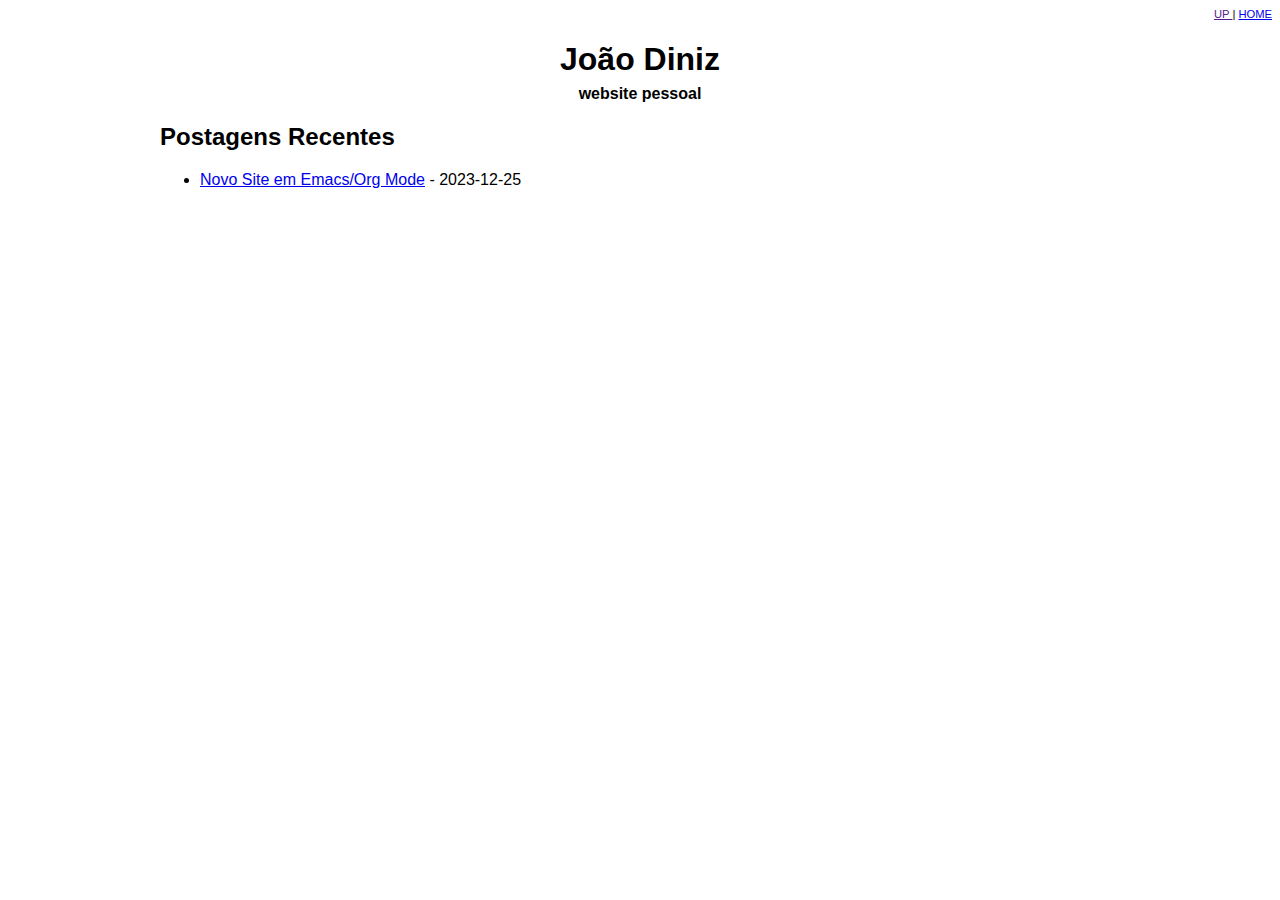
<file: index.html>
<!DOCTYPE html>
<html lang="pt-BR">
<head>
<!-- 2023-12-29 sex 22:45 -->
<meta charset="utf-8" />
<meta name="viewport" content="width=device-width, initial-scale=1" />
<title>João Diniz</title>
<meta name="author" content="João Diniz" />
<meta name="description" content="Programação e aventuras viagens." />
<meta name="keywords" content="programação, viagens, org-mode" />
<meta name="generator" content="Org Mode" />
<style>
  #content { max-width: 60em; margin: auto; }
  .title  { text-align: center;
             margin-bottom: .2em; }
  .subtitle { text-align: center;
              font-size: medium;
              font-weight: bold;
              margin-top:0; }
  .todo   { font-family: monospace; color: red; }
  .done   { font-family: monospace; color: green; }
  .priority { font-family: monospace; color: orange; }
  .tag    { background-color: #eee; font-family: monospace;
            padding: 2px; font-size: 80%; font-weight: normal; }
  .timestamp { color: #bebebe; }
  .timestamp-kwd { color: #5f9ea0; }
  .org-right  { margin-left: auto; margin-right: 0px;  text-align: right; }
  .org-left   { margin-left: 0px;  margin-right: auto; text-align: left; }
  .org-center { margin-left: auto; margin-right: auto; text-align: center; }
  .underline { text-decoration: underline; }
  #postamble p, #preamble p { font-size: 90%; margin: .2em; }
  p.verse { margin-left: 3%; }
  pre {
    border: 1px solid #e6e6e6;
    border-radius: 3px;
    background-color: #f2f2f2;
    padding: 8pt;
    font-family: monospace;
    overflow: auto;
    margin: 1.2em;
  }
  pre.src {
    position: relative;
    overflow: auto;
  }
  pre.src:before {
    display: none;
    position: absolute;
    top: -8px;
    right: 12px;
    padding: 3px;
    color: #555;
    background-color: #f2f2f299;
  }
  pre.src:hover:before { display: inline; margin-top: 14px;}
  /* Languages per Org manual */
  pre.src-asymptote:before { content: 'Asymptote'; }
  pre.src-awk:before { content: 'Awk'; }
  pre.src-authinfo::before { content: 'Authinfo'; }
  pre.src-C:before { content: 'C'; }
  /* pre.src-C++ doesn't work in CSS */
  pre.src-clojure:before { content: 'Clojure'; }
  pre.src-css:before { content: 'CSS'; }
  pre.src-D:before { content: 'D'; }
  pre.src-ditaa:before { content: 'ditaa'; }
  pre.src-dot:before { content: 'Graphviz'; }
  pre.src-calc:before { content: 'Emacs Calc'; }
  pre.src-emacs-lisp:before { content: 'Emacs Lisp'; }
  pre.src-fortran:before { content: 'Fortran'; }
  pre.src-gnuplot:before { content: 'gnuplot'; }
  pre.src-haskell:before { content: 'Haskell'; }
  pre.src-hledger:before { content: 'hledger'; }
  pre.src-java:before { content: 'Java'; }
  pre.src-js:before { content: 'Javascript'; }
  pre.src-latex:before { content: 'LaTeX'; }
  pre.src-ledger:before { content: 'Ledger'; }
  pre.src-lisp:before { content: 'Lisp'; }
  pre.src-lilypond:before { content: 'Lilypond'; }
  pre.src-lua:before { content: 'Lua'; }
  pre.src-matlab:before { content: 'MATLAB'; }
  pre.src-mscgen:before { content: 'Mscgen'; }
  pre.src-ocaml:before { content: 'Objective Caml'; }
  pre.src-octave:before { content: 'Octave'; }
  pre.src-org:before { content: 'Org mode'; }
  pre.src-oz:before { content: 'OZ'; }
  pre.src-plantuml:before { content: 'Plantuml'; }
  pre.src-processing:before { content: 'Processing.js'; }
  pre.src-python:before { content: 'Python'; }
  pre.src-R:before { content: 'R'; }
  pre.src-ruby:before { content: 'Ruby'; }
  pre.src-sass:before { content: 'Sass'; }
  pre.src-scheme:before { content: 'Scheme'; }
  pre.src-screen:before { content: 'Gnu Screen'; }
  pre.src-sed:before { content: 'Sed'; }
  pre.src-sh:before { content: 'shell'; }
  pre.src-sql:before { content: 'SQL'; }
  pre.src-sqlite:before { content: 'SQLite'; }
  /* additional languages in org.el's org-babel-load-languages alist */
  pre.src-forth:before { content: 'Forth'; }
  pre.src-io:before { content: 'IO'; }
  pre.src-J:before { content: 'J'; }
  pre.src-makefile:before { content: 'Makefile'; }
  pre.src-maxima:before { content: 'Maxima'; }
  pre.src-perl:before { content: 'Perl'; }
  pre.src-picolisp:before { content: 'Pico Lisp'; }
  pre.src-scala:before { content: 'Scala'; }
  pre.src-shell:before { content: 'Shell Script'; }
  pre.src-ebnf2ps:before { content: 'ebfn2ps'; }
  /* additional language identifiers per "defun org-babel-execute"
       in ob-*.el */
  pre.src-cpp:before  { content: 'C++'; }
  pre.src-abc:before  { content: 'ABC'; }
  pre.src-coq:before  { content: 'Coq'; }
  pre.src-groovy:before  { content: 'Groovy'; }
  /* additional language identifiers from org-babel-shell-names in
     ob-shell.el: ob-shell is the only babel language using a lambda to put
     the execution function name together. */
  pre.src-bash:before  { content: 'bash'; }
  pre.src-csh:before  { content: 'csh'; }
  pre.src-ash:before  { content: 'ash'; }
  pre.src-dash:before  { content: 'dash'; }
  pre.src-ksh:before  { content: 'ksh'; }
  pre.src-mksh:before  { content: 'mksh'; }
  pre.src-posh:before  { content: 'posh'; }
  /* Additional Emacs modes also supported by the LaTeX listings package */
  pre.src-ada:before { content: 'Ada'; }
  pre.src-asm:before { content: 'Assembler'; }
  pre.src-caml:before { content: 'Caml'; }
  pre.src-delphi:before { content: 'Delphi'; }
  pre.src-html:before { content: 'HTML'; }
  pre.src-idl:before { content: 'IDL'; }
  pre.src-mercury:before { content: 'Mercury'; }
  pre.src-metapost:before { content: 'MetaPost'; }
  pre.src-modula-2:before { content: 'Modula-2'; }
  pre.src-pascal:before { content: 'Pascal'; }
  pre.src-ps:before { content: 'PostScript'; }
  pre.src-prolog:before { content: 'Prolog'; }
  pre.src-simula:before { content: 'Simula'; }
  pre.src-tcl:before { content: 'tcl'; }
  pre.src-tex:before { content: 'TeX'; }
  pre.src-plain-tex:before { content: 'Plain TeX'; }
  pre.src-verilog:before { content: 'Verilog'; }
  pre.src-vhdl:before { content: 'VHDL'; }
  pre.src-xml:before { content: 'XML'; }
  pre.src-nxml:before { content: 'XML'; }
  /* add a generic configuration mode; LaTeX export needs an additional
     (add-to-list 'org-latex-listings-langs '(conf " ")) in .emacs */
  pre.src-conf:before { content: 'Configuration File'; }

  table { border-collapse:collapse; }
  caption.t-above { caption-side: top; }
  caption.t-bottom { caption-side: bottom; }
  td, th { vertical-align:top;  }
  th.org-right  { text-align: center;  }
  th.org-left   { text-align: center;   }
  th.org-center { text-align: center; }
  td.org-right  { text-align: right;  }
  td.org-left   { text-align: left;   }
  td.org-center { text-align: center; }
  dt { font-weight: bold; }
  .footpara { display: inline; }
  .footdef  { margin-bottom: 1em; }
  .figure { padding: 1em; }
  .figure p { text-align: center; }
  .equation-container {
    display: table;
    text-align: center;
    width: 100%;
  }
  .equation {
    vertical-align: middle;
  }
  .equation-label {
    display: table-cell;
    text-align: right;
    vertical-align: middle;
  }
  .inlinetask {
    padding: 10px;
    border: 2px solid gray;
    margin: 10px;
    background: #ffffcc;
  }
  #org-div-home-and-up
   { text-align: right; font-size: 70%; white-space: nowrap; }
  textarea { overflow-x: auto; }
  .linenr { font-size: smaller }
  .code-highlighted { background-color: #ffff00; }
  .org-info-js_info-navigation { border-style: none; }
  #org-info-js_console-label
    { font-size: 10px; font-weight: bold; white-space: nowrap; }
  .org-info-js_search-highlight
    { background-color: #ffff00; color: #000000; font-weight: bold; }
  .org-svg { }
</style>
<link rel="stylesheet" href="css/styles.css">
</head>
<body>
<div id="org-div-home-and-up">
 <a accesskey="h" href=""> UP </a>
 |
 <a accesskey="H" href="/"> HOME </a>
</div><div id="content" class="content">
<header>
<h1 class="title">João Diniz</h1>
<p class="subtitle" role="doc-subtitle">website pessoal</p>
</header>
<div id="outline-container-org9004d6d" class="outline-2">
<h2 id="org9004d6d">Postagens Recentes</h2>
<div class="outline-text-2" id="text-org9004d6d">
<ul class="org-ul">
<li><a href="posts/site-org-mode.html">Novo Site em Emacs/Org Mode</a> - 2023-12-25</li>
</ul>
</div>
</div>
</div>
</body>
</html>
</file>
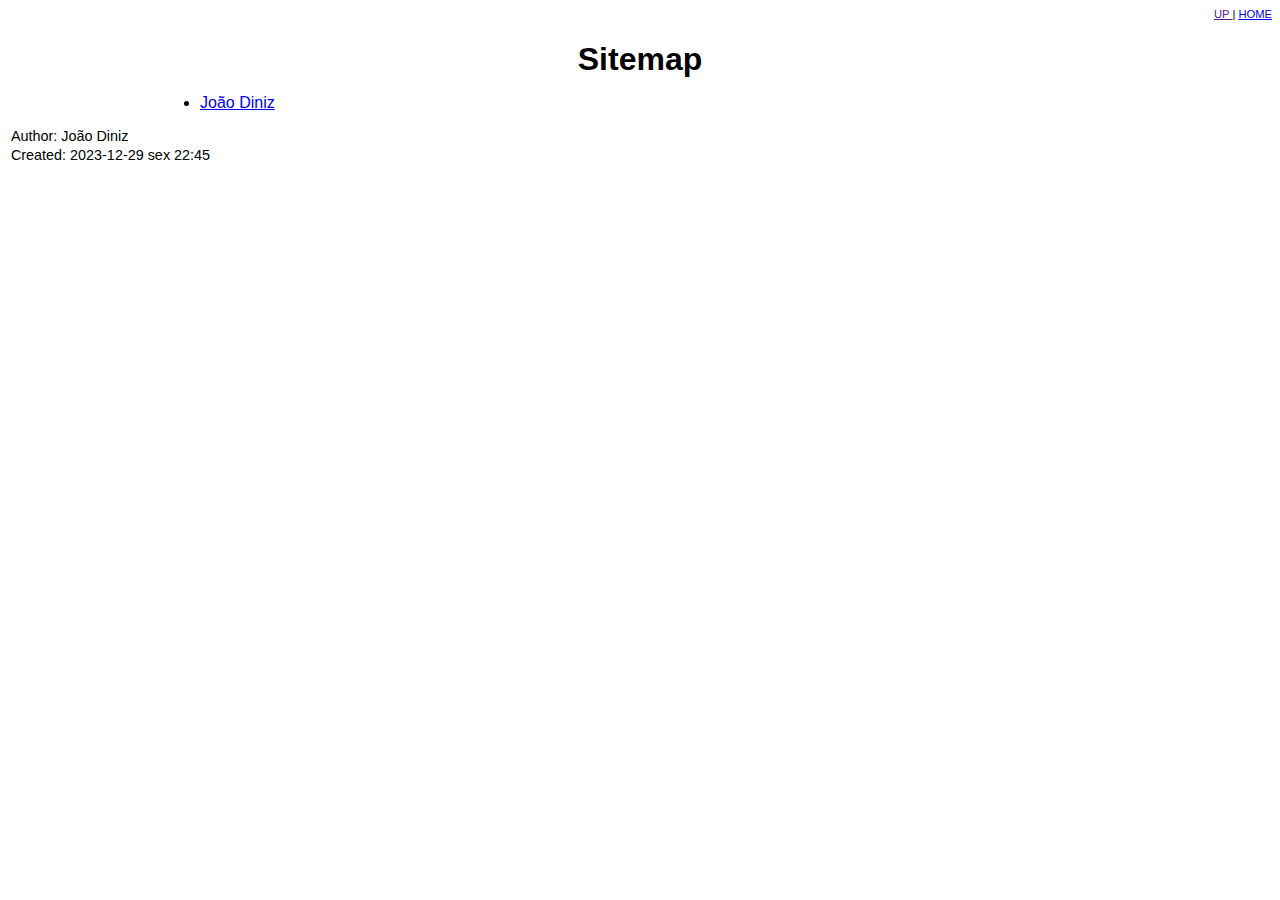
<file: sitemap.html>
<!DOCTYPE html>
<html lang="pt-BR">
<head>
<!-- 2023-12-29 sex 22:45 -->
<meta charset="utf-8" />
<meta name="viewport" content="width=device-width, initial-scale=1" />
<title>Sitemap</title>
<meta name="author" content="João Diniz" />
<meta name="generator" content="Org Mode" />
<style>
  #content { max-width: 60em; margin: auto; }
  .title  { text-align: center;
             margin-bottom: .2em; }
  .subtitle { text-align: center;
              font-size: medium;
              font-weight: bold;
              margin-top:0; }
  .todo   { font-family: monospace; color: red; }
  .done   { font-family: monospace; color: green; }
  .priority { font-family: monospace; color: orange; }
  .tag    { background-color: #eee; font-family: monospace;
            padding: 2px; font-size: 80%; font-weight: normal; }
  .timestamp { color: #bebebe; }
  .timestamp-kwd { color: #5f9ea0; }
  .org-right  { margin-left: auto; margin-right: 0px;  text-align: right; }
  .org-left   { margin-left: 0px;  margin-right: auto; text-align: left; }
  .org-center { margin-left: auto; margin-right: auto; text-align: center; }
  .underline { text-decoration: underline; }
  #postamble p, #preamble p { font-size: 90%; margin: .2em; }
  p.verse { margin-left: 3%; }
  pre {
    border: 1px solid #e6e6e6;
    border-radius: 3px;
    background-color: #f2f2f2;
    padding: 8pt;
    font-family: monospace;
    overflow: auto;
    margin: 1.2em;
  }
  pre.src {
    position: relative;
    overflow: auto;
  }
  pre.src:before {
    display: none;
    position: absolute;
    top: -8px;
    right: 12px;
    padding: 3px;
    color: #555;
    background-color: #f2f2f299;
  }
  pre.src:hover:before { display: inline; margin-top: 14px;}
  /* Languages per Org manual */
  pre.src-asymptote:before { content: 'Asymptote'; }
  pre.src-awk:before { content: 'Awk'; }
  pre.src-authinfo::before { content: 'Authinfo'; }
  pre.src-C:before { content: 'C'; }
  /* pre.src-C++ doesn't work in CSS */
  pre.src-clojure:before { content: 'Clojure'; }
  pre.src-css:before { content: 'CSS'; }
  pre.src-D:before { content: 'D'; }
  pre.src-ditaa:before { content: 'ditaa'; }
  pre.src-dot:before { content: 'Graphviz'; }
  pre.src-calc:before { content: 'Emacs Calc'; }
  pre.src-emacs-lisp:before { content: 'Emacs Lisp'; }
  pre.src-fortran:before { content: 'Fortran'; }
  pre.src-gnuplot:before { content: 'gnuplot'; }
  pre.src-haskell:before { content: 'Haskell'; }
  pre.src-hledger:before { content: 'hledger'; }
  pre.src-java:before { content: 'Java'; }
  pre.src-js:before { content: 'Javascript'; }
  pre.src-latex:before { content: 'LaTeX'; }
  pre.src-ledger:before { content: 'Ledger'; }
  pre.src-lisp:before { content: 'Lisp'; }
  pre.src-lilypond:before { content: 'Lilypond'; }
  pre.src-lua:before { content: 'Lua'; }
  pre.src-matlab:before { content: 'MATLAB'; }
  pre.src-mscgen:before { content: 'Mscgen'; }
  pre.src-ocaml:before { content: 'Objective Caml'; }
  pre.src-octave:before { content: 'Octave'; }
  pre.src-org:before { content: 'Org mode'; }
  pre.src-oz:before { content: 'OZ'; }
  pre.src-plantuml:before { content: 'Plantuml'; }
  pre.src-processing:before { content: 'Processing.js'; }
  pre.src-python:before { content: 'Python'; }
  pre.src-R:before { content: 'R'; }
  pre.src-ruby:before { content: 'Ruby'; }
  pre.src-sass:before { content: 'Sass'; }
  pre.src-scheme:before { content: 'Scheme'; }
  pre.src-screen:before { content: 'Gnu Screen'; }
  pre.src-sed:before { content: 'Sed'; }
  pre.src-sh:before { content: 'shell'; }
  pre.src-sql:before { content: 'SQL'; }
  pre.src-sqlite:before { content: 'SQLite'; }
  /* additional languages in org.el's org-babel-load-languages alist */
  pre.src-forth:before { content: 'Forth'; }
  pre.src-io:before { content: 'IO'; }
  pre.src-J:before { content: 'J'; }
  pre.src-makefile:before { content: 'Makefile'; }
  pre.src-maxima:before { content: 'Maxima'; }
  pre.src-perl:before { content: 'Perl'; }
  pre.src-picolisp:before { content: 'Pico Lisp'; }
  pre.src-scala:before { content: 'Scala'; }
  pre.src-shell:before { content: 'Shell Script'; }
  pre.src-ebnf2ps:before { content: 'ebfn2ps'; }
  /* additional language identifiers per "defun org-babel-execute"
       in ob-*.el */
  pre.src-cpp:before  { content: 'C++'; }
  pre.src-abc:before  { content: 'ABC'; }
  pre.src-coq:before  { content: 'Coq'; }
  pre.src-groovy:before  { content: 'Groovy'; }
  /* additional language identifiers from org-babel-shell-names in
     ob-shell.el: ob-shell is the only babel language using a lambda to put
     the execution function name together. */
  pre.src-bash:before  { content: 'bash'; }
  pre.src-csh:before  { content: 'csh'; }
  pre.src-ash:before  { content: 'ash'; }
  pre.src-dash:before  { content: 'dash'; }
  pre.src-ksh:before  { content: 'ksh'; }
  pre.src-mksh:before  { content: 'mksh'; }
  pre.src-posh:before  { content: 'posh'; }
  /* Additional Emacs modes also supported by the LaTeX listings package */
  pre.src-ada:before { content: 'Ada'; }
  pre.src-asm:before { content: 'Assembler'; }
  pre.src-caml:before { content: 'Caml'; }
  pre.src-delphi:before { content: 'Delphi'; }
  pre.src-html:before { content: 'HTML'; }
  pre.src-idl:before { content: 'IDL'; }
  pre.src-mercury:before { content: 'Mercury'; }
  pre.src-metapost:before { content: 'MetaPost'; }
  pre.src-modula-2:before { content: 'Modula-2'; }
  pre.src-pascal:before { content: 'Pascal'; }
  pre.src-ps:before { content: 'PostScript'; }
  pre.src-prolog:before { content: 'Prolog'; }
  pre.src-simula:before { content: 'Simula'; }
  pre.src-tcl:before { content: 'tcl'; }
  pre.src-tex:before { content: 'TeX'; }
  pre.src-plain-tex:before { content: 'Plain TeX'; }
  pre.src-verilog:before { content: 'Verilog'; }
  pre.src-vhdl:before { content: 'VHDL'; }
  pre.src-xml:before { content: 'XML'; }
  pre.src-nxml:before { content: 'XML'; }
  /* add a generic configuration mode; LaTeX export needs an additional
     (add-to-list 'org-latex-listings-langs '(conf " ")) in .emacs */
  pre.src-conf:before { content: 'Configuration File'; }

  table { border-collapse:collapse; }
  caption.t-above { caption-side: top; }
  caption.t-bottom { caption-side: bottom; }
  td, th { vertical-align:top;  }
  th.org-right  { text-align: center;  }
  th.org-left   { text-align: center;   }
  th.org-center { text-align: center; }
  td.org-right  { text-align: right;  }
  td.org-left   { text-align: left;   }
  td.org-center { text-align: center; }
  dt { font-weight: bold; }
  .footpara { display: inline; }
  .footdef  { margin-bottom: 1em; }
  .figure { padding: 1em; }
  .figure p { text-align: center; }
  .equation-container {
    display: table;
    text-align: center;
    width: 100%;
  }
  .equation {
    vertical-align: middle;
  }
  .equation-label {
    display: table-cell;
    text-align: right;
    vertical-align: middle;
  }
  .inlinetask {
    padding: 10px;
    border: 2px solid gray;
    margin: 10px;
    background: #ffffcc;
  }
  #org-div-home-and-up
   { text-align: right; font-size: 70%; white-space: nowrap; }
  textarea { overflow-x: auto; }
  .linenr { font-size: smaller }
  .code-highlighted { background-color: #ffff00; }
  .org-info-js_info-navigation { border-style: none; }
  #org-info-js_console-label
    { font-size: 10px; font-weight: bold; white-space: nowrap; }
  .org-info-js_search-highlight
    { background-color: #ffff00; color: #000000; font-weight: bold; }
  .org-svg { }
</style>
<link rel="stylesheet" href="css/styles.css">
</head>
<body>
<div id="org-div-home-and-up">
 <a accesskey="h" href=""> UP </a>
 |
 <a accesskey="H" href="/"> HOME </a>
</div><div id="content" class="content">
<header>
<h1 class="title">Sitemap</h1>
</header><ul class="org-ul">
<li><a href="index.html">João Diniz</a></li>
</ul>
</div>
<div id="postamble" class="status">
<p class="author">Author: João Diniz</p>
<p class="date">Created: 2023-12-29 sex 22:45</p>
</div>
</body>
</html>
</file>
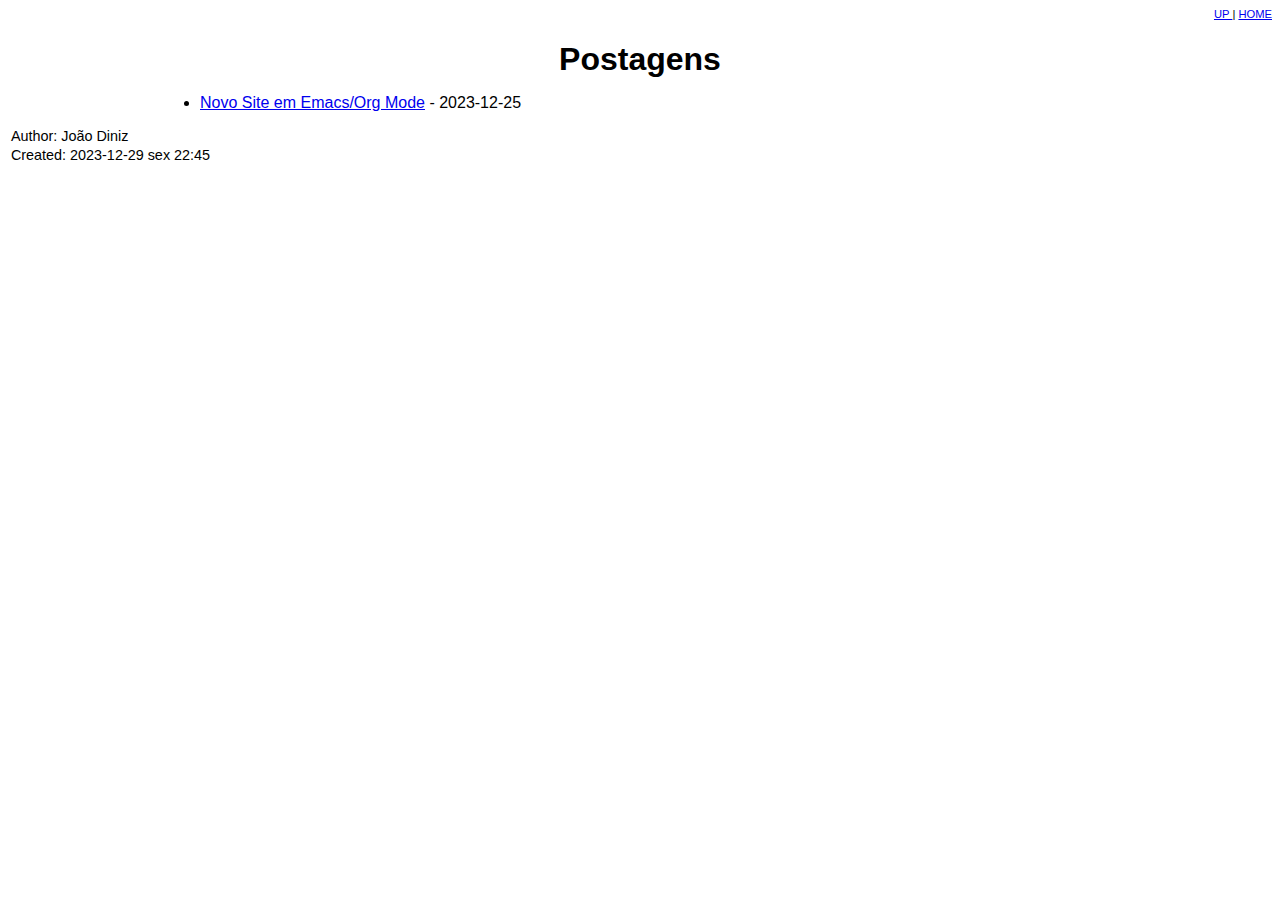
<file: posts/posts.html>
<!DOCTYPE html>
<html lang="pt-BR">
<head>
<!-- 2023-12-29 sex 22:45 -->
<meta charset="utf-8" />
<meta name="viewport" content="width=device-width, initial-scale=1" />
<title>Postagens</title>
<meta name="author" content="João Diniz" />
<meta name="generator" content="Org Mode" />
<style>
  #content { max-width: 60em; margin: auto; }
  .title  { text-align: center;
             margin-bottom: .2em; }
  .subtitle { text-align: center;
              font-size: medium;
              font-weight: bold;
              margin-top:0; }
  .todo   { font-family: monospace; color: red; }
  .done   { font-family: monospace; color: green; }
  .priority { font-family: monospace; color: orange; }
  .tag    { background-color: #eee; font-family: monospace;
            padding: 2px; font-size: 80%; font-weight: normal; }
  .timestamp { color: #bebebe; }
  .timestamp-kwd { color: #5f9ea0; }
  .org-right  { margin-left: auto; margin-right: 0px;  text-align: right; }
  .org-left   { margin-left: 0px;  margin-right: auto; text-align: left; }
  .org-center { margin-left: auto; margin-right: auto; text-align: center; }
  .underline { text-decoration: underline; }
  #postamble p, #preamble p { font-size: 90%; margin: .2em; }
  p.verse { margin-left: 3%; }
  pre {
    border: 1px solid #e6e6e6;
    border-radius: 3px;
    background-color: #f2f2f2;
    padding: 8pt;
    font-family: monospace;
    overflow: auto;
    margin: 1.2em;
  }
  pre.src {
    position: relative;
    overflow: auto;
  }
  pre.src:before {
    display: none;
    position: absolute;
    top: -8px;
    right: 12px;
    padding: 3px;
    color: #555;
    background-color: #f2f2f299;
  }
  pre.src:hover:before { display: inline; margin-top: 14px;}
  /* Languages per Org manual */
  pre.src-asymptote:before { content: 'Asymptote'; }
  pre.src-awk:before { content: 'Awk'; }
  pre.src-authinfo::before { content: 'Authinfo'; }
  pre.src-C:before { content: 'C'; }
  /* pre.src-C++ doesn't work in CSS */
  pre.src-clojure:before { content: 'Clojure'; }
  pre.src-css:before { content: 'CSS'; }
  pre.src-D:before { content: 'D'; }
  pre.src-ditaa:before { content: 'ditaa'; }
  pre.src-dot:before { content: 'Graphviz'; }
  pre.src-calc:before { content: 'Emacs Calc'; }
  pre.src-emacs-lisp:before { content: 'Emacs Lisp'; }
  pre.src-fortran:before { content: 'Fortran'; }
  pre.src-gnuplot:before { content: 'gnuplot'; }
  pre.src-haskell:before { content: 'Haskell'; }
  pre.src-hledger:before { content: 'hledger'; }
  pre.src-java:before { content: 'Java'; }
  pre.src-js:before { content: 'Javascript'; }
  pre.src-latex:before { content: 'LaTeX'; }
  pre.src-ledger:before { content: 'Ledger'; }
  pre.src-lisp:before { content: 'Lisp'; }
  pre.src-lilypond:before { content: 'Lilypond'; }
  pre.src-lua:before { content: 'Lua'; }
  pre.src-matlab:before { content: 'MATLAB'; }
  pre.src-mscgen:before { content: 'Mscgen'; }
  pre.src-ocaml:before { content: 'Objective Caml'; }
  pre.src-octave:before { content: 'Octave'; }
  pre.src-org:before { content: 'Org mode'; }
  pre.src-oz:before { content: 'OZ'; }
  pre.src-plantuml:before { content: 'Plantuml'; }
  pre.src-processing:before { content: 'Processing.js'; }
  pre.src-python:before { content: 'Python'; }
  pre.src-R:before { content: 'R'; }
  pre.src-ruby:before { content: 'Ruby'; }
  pre.src-sass:before { content: 'Sass'; }
  pre.src-scheme:before { content: 'Scheme'; }
  pre.src-screen:before { content: 'Gnu Screen'; }
  pre.src-sed:before { content: 'Sed'; }
  pre.src-sh:before { content: 'shell'; }
  pre.src-sql:before { content: 'SQL'; }
  pre.src-sqlite:before { content: 'SQLite'; }
  /* additional languages in org.el's org-babel-load-languages alist */
  pre.src-forth:before { content: 'Forth'; }
  pre.src-io:before { content: 'IO'; }
  pre.src-J:before { content: 'J'; }
  pre.src-makefile:before { content: 'Makefile'; }
  pre.src-maxima:before { content: 'Maxima'; }
  pre.src-perl:before { content: 'Perl'; }
  pre.src-picolisp:before { content: 'Pico Lisp'; }
  pre.src-scala:before { content: 'Scala'; }
  pre.src-shell:before { content: 'Shell Script'; }
  pre.src-ebnf2ps:before { content: 'ebfn2ps'; }
  /* additional language identifiers per "defun org-babel-execute"
       in ob-*.el */
  pre.src-cpp:before  { content: 'C++'; }
  pre.src-abc:before  { content: 'ABC'; }
  pre.src-coq:before  { content: 'Coq'; }
  pre.src-groovy:before  { content: 'Groovy'; }
  /* additional language identifiers from org-babel-shell-names in
     ob-shell.el: ob-shell is the only babel language using a lambda to put
     the execution function name together. */
  pre.src-bash:before  { content: 'bash'; }
  pre.src-csh:before  { content: 'csh'; }
  pre.src-ash:before  { content: 'ash'; }
  pre.src-dash:before  { content: 'dash'; }
  pre.src-ksh:before  { content: 'ksh'; }
  pre.src-mksh:before  { content: 'mksh'; }
  pre.src-posh:before  { content: 'posh'; }
  /* Additional Emacs modes also supported by the LaTeX listings package */
  pre.src-ada:before { content: 'Ada'; }
  pre.src-asm:before { content: 'Assembler'; }
  pre.src-caml:before { content: 'Caml'; }
  pre.src-delphi:before { content: 'Delphi'; }
  pre.src-html:before { content: 'HTML'; }
  pre.src-idl:before { content: 'IDL'; }
  pre.src-mercury:before { content: 'Mercury'; }
  pre.src-metapost:before { content: 'MetaPost'; }
  pre.src-modula-2:before { content: 'Modula-2'; }
  pre.src-pascal:before { content: 'Pascal'; }
  pre.src-ps:before { content: 'PostScript'; }
  pre.src-prolog:before { content: 'Prolog'; }
  pre.src-simula:before { content: 'Simula'; }
  pre.src-tcl:before { content: 'tcl'; }
  pre.src-tex:before { content: 'TeX'; }
  pre.src-plain-tex:before { content: 'Plain TeX'; }
  pre.src-verilog:before { content: 'Verilog'; }
  pre.src-vhdl:before { content: 'VHDL'; }
  pre.src-xml:before { content: 'XML'; }
  pre.src-nxml:before { content: 'XML'; }
  /* add a generic configuration mode; LaTeX export needs an additional
     (add-to-list 'org-latex-listings-langs '(conf " ")) in .emacs */
  pre.src-conf:before { content: 'Configuration File'; }

  table { border-collapse:collapse; }
  caption.t-above { caption-side: top; }
  caption.t-bottom { caption-side: bottom; }
  td, th { vertical-align:top;  }
  th.org-right  { text-align: center;  }
  th.org-left   { text-align: center;   }
  th.org-center { text-align: center; }
  td.org-right  { text-align: right;  }
  td.org-left   { text-align: left;   }
  td.org-center { text-align: center; }
  dt { font-weight: bold; }
  .footpara { display: inline; }
  .footdef  { margin-bottom: 1em; }
  .figure { padding: 1em; }
  .figure p { text-align: center; }
  .equation-container {
    display: table;
    text-align: center;
    width: 100%;
  }
  .equation {
    vertical-align: middle;
  }
  .equation-label {
    display: table-cell;
    text-align: right;
    vertical-align: middle;
  }
  .inlinetask {
    padding: 10px;
    border: 2px solid gray;
    margin: 10px;
    background: #ffffcc;
  }
  #org-div-home-and-up
   { text-align: right; font-size: 70%; white-space: nowrap; }
  textarea { overflow-x: auto; }
  .linenr { font-size: smaller }
  .code-highlighted { background-color: #ffff00; }
  .org-info-js_info-navigation { border-style: none; }
  #org-info-js_console-label
    { font-size: 10px; font-weight: bold; white-space: nowrap; }
  .org-info-js_search-highlight
    { background-color: #ffff00; color: #000000; font-weight: bold; }
  .org-svg { }
</style>
<link rel="stylesheet" href="../css/styles.css">
</head>
<body>
<div id="org-div-home-and-up">
 <a accesskey="h" href="posts.html"> UP </a>
 |
 <a accesskey="H" href="../"> HOME </a>
</div><div id="content" class="content">
<header>
<h1 class="title">Postagens</h1>
</header><ul class="org-ul">
<li><a href="site-org-mode.html">Novo Site em Emacs/Org Mode</a> - 2023-12-25</li>
</ul>
</div>
<div id="postamble" class="status">
<p class="author">Author: João Diniz</p>
<p class="date">Created: 2023-12-29 sex 22:45</p>
</div>
</body>
</html>
</file>
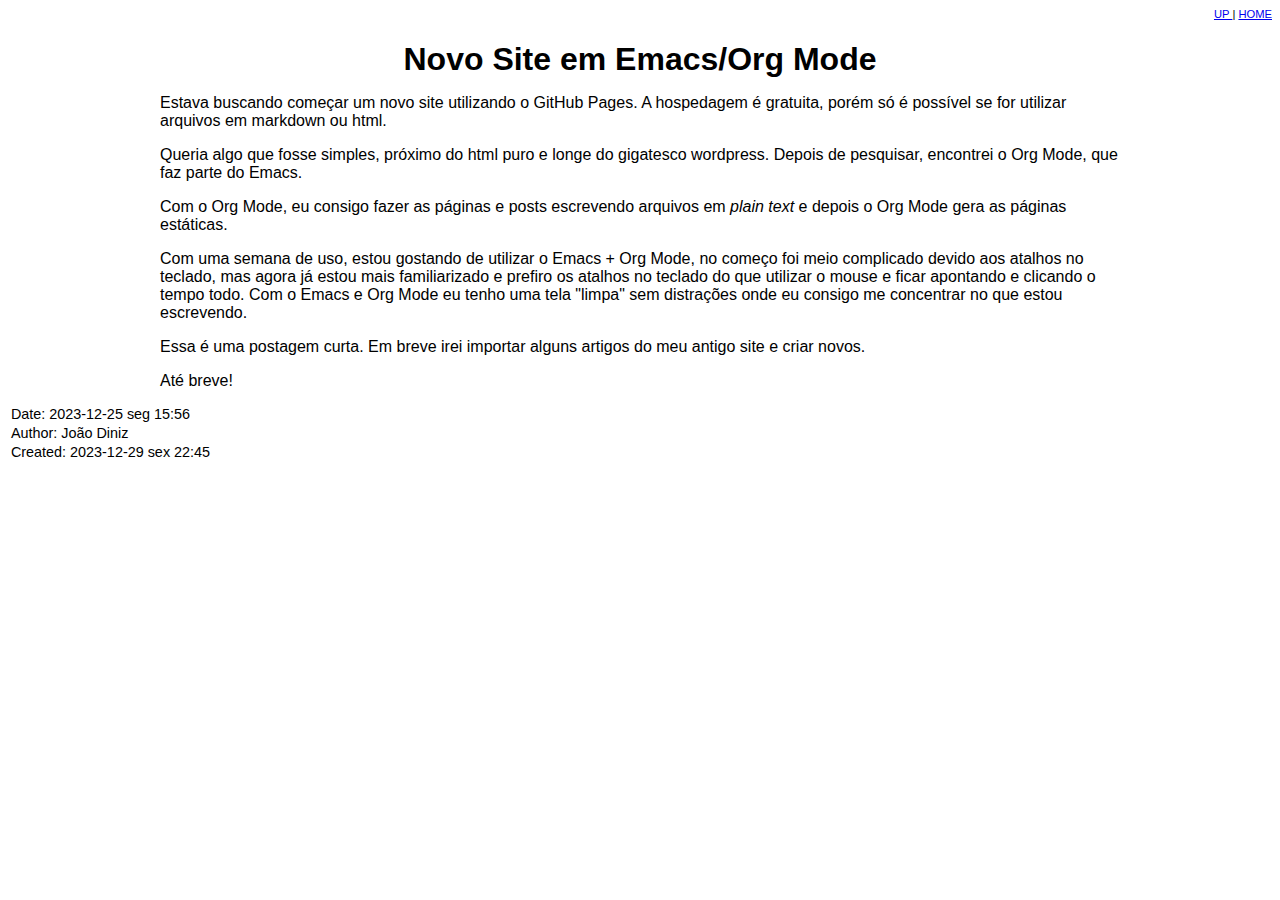
<file: posts/site-org-mode.html>
<!DOCTYPE html>
<html lang="pt-BR">
<head>
<!-- 2023-12-29 sex 22:45 -->
<meta charset="utf-8" />
<meta name="viewport" content="width=device-width, initial-scale=1" />
<title>Novo Site em Emacs/Org Mode</title>
<meta name="author" content="João Diniz" />
<meta name="description" content="Criando um site utilizando o Emacs Org Mode" />
<meta name="keywords" content="org-mode, blog, site" />
<meta name="generator" content="Org Mode" />
<style>
  #content { max-width: 60em; margin: auto; }
  .title  { text-align: center;
             margin-bottom: .2em; }
  .subtitle { text-align: center;
              font-size: medium;
              font-weight: bold;
              margin-top:0; }
  .todo   { font-family: monospace; color: red; }
  .done   { font-family: monospace; color: green; }
  .priority { font-family: monospace; color: orange; }
  .tag    { background-color: #eee; font-family: monospace;
            padding: 2px; font-size: 80%; font-weight: normal; }
  .timestamp { color: #bebebe; }
  .timestamp-kwd { color: #5f9ea0; }
  .org-right  { margin-left: auto; margin-right: 0px;  text-align: right; }
  .org-left   { margin-left: 0px;  margin-right: auto; text-align: left; }
  .org-center { margin-left: auto; margin-right: auto; text-align: center; }
  .underline { text-decoration: underline; }
  #postamble p, #preamble p { font-size: 90%; margin: .2em; }
  p.verse { margin-left: 3%; }
  pre {
    border: 1px solid #e6e6e6;
    border-radius: 3px;
    background-color: #f2f2f2;
    padding: 8pt;
    font-family: monospace;
    overflow: auto;
    margin: 1.2em;
  }
  pre.src {
    position: relative;
    overflow: auto;
  }
  pre.src:before {
    display: none;
    position: absolute;
    top: -8px;
    right: 12px;
    padding: 3px;
    color: #555;
    background-color: #f2f2f299;
  }
  pre.src:hover:before { display: inline; margin-top: 14px;}
  /* Languages per Org manual */
  pre.src-asymptote:before { content: 'Asymptote'; }
  pre.src-awk:before { content: 'Awk'; }
  pre.src-authinfo::before { content: 'Authinfo'; }
  pre.src-C:before { content: 'C'; }
  /* pre.src-C++ doesn't work in CSS */
  pre.src-clojure:before { content: 'Clojure'; }
  pre.src-css:before { content: 'CSS'; }
  pre.src-D:before { content: 'D'; }
  pre.src-ditaa:before { content: 'ditaa'; }
  pre.src-dot:before { content: 'Graphviz'; }
  pre.src-calc:before { content: 'Emacs Calc'; }
  pre.src-emacs-lisp:before { content: 'Emacs Lisp'; }
  pre.src-fortran:before { content: 'Fortran'; }
  pre.src-gnuplot:before { content: 'gnuplot'; }
  pre.src-haskell:before { content: 'Haskell'; }
  pre.src-hledger:before { content: 'hledger'; }
  pre.src-java:before { content: 'Java'; }
  pre.src-js:before { content: 'Javascript'; }
  pre.src-latex:before { content: 'LaTeX'; }
  pre.src-ledger:before { content: 'Ledger'; }
  pre.src-lisp:before { content: 'Lisp'; }
  pre.src-lilypond:before { content: 'Lilypond'; }
  pre.src-lua:before { content: 'Lua'; }
  pre.src-matlab:before { content: 'MATLAB'; }
  pre.src-mscgen:before { content: 'Mscgen'; }
  pre.src-ocaml:before { content: 'Objective Caml'; }
  pre.src-octave:before { content: 'Octave'; }
  pre.src-org:before { content: 'Org mode'; }
  pre.src-oz:before { content: 'OZ'; }
  pre.src-plantuml:before { content: 'Plantuml'; }
  pre.src-processing:before { content: 'Processing.js'; }
  pre.src-python:before { content: 'Python'; }
  pre.src-R:before { content: 'R'; }
  pre.src-ruby:before { content: 'Ruby'; }
  pre.src-sass:before { content: 'Sass'; }
  pre.src-scheme:before { content: 'Scheme'; }
  pre.src-screen:before { content: 'Gnu Screen'; }
  pre.src-sed:before { content: 'Sed'; }
  pre.src-sh:before { content: 'shell'; }
  pre.src-sql:before { content: 'SQL'; }
  pre.src-sqlite:before { content: 'SQLite'; }
  /* additional languages in org.el's org-babel-load-languages alist */
  pre.src-forth:before { content: 'Forth'; }
  pre.src-io:before { content: 'IO'; }
  pre.src-J:before { content: 'J'; }
  pre.src-makefile:before { content: 'Makefile'; }
  pre.src-maxima:before { content: 'Maxima'; }
  pre.src-perl:before { content: 'Perl'; }
  pre.src-picolisp:before { content: 'Pico Lisp'; }
  pre.src-scala:before { content: 'Scala'; }
  pre.src-shell:before { content: 'Shell Script'; }
  pre.src-ebnf2ps:before { content: 'ebfn2ps'; }
  /* additional language identifiers per "defun org-babel-execute"
       in ob-*.el */
  pre.src-cpp:before  { content: 'C++'; }
  pre.src-abc:before  { content: 'ABC'; }
  pre.src-coq:before  { content: 'Coq'; }
  pre.src-groovy:before  { content: 'Groovy'; }
  /* additional language identifiers from org-babel-shell-names in
     ob-shell.el: ob-shell is the only babel language using a lambda to put
     the execution function name together. */
  pre.src-bash:before  { content: 'bash'; }
  pre.src-csh:before  { content: 'csh'; }
  pre.src-ash:before  { content: 'ash'; }
  pre.src-dash:before  { content: 'dash'; }
  pre.src-ksh:before  { content: 'ksh'; }
  pre.src-mksh:before  { content: 'mksh'; }
  pre.src-posh:before  { content: 'posh'; }
  /* Additional Emacs modes also supported by the LaTeX listings package */
  pre.src-ada:before { content: 'Ada'; }
  pre.src-asm:before { content: 'Assembler'; }
  pre.src-caml:before { content: 'Caml'; }
  pre.src-delphi:before { content: 'Delphi'; }
  pre.src-html:before { content: 'HTML'; }
  pre.src-idl:before { content: 'IDL'; }
  pre.src-mercury:before { content: 'Mercury'; }
  pre.src-metapost:before { content: 'MetaPost'; }
  pre.src-modula-2:before { content: 'Modula-2'; }
  pre.src-pascal:before { content: 'Pascal'; }
  pre.src-ps:before { content: 'PostScript'; }
  pre.src-prolog:before { content: 'Prolog'; }
  pre.src-simula:before { content: 'Simula'; }
  pre.src-tcl:before { content: 'tcl'; }
  pre.src-tex:before { content: 'TeX'; }
  pre.src-plain-tex:before { content: 'Plain TeX'; }
  pre.src-verilog:before { content: 'Verilog'; }
  pre.src-vhdl:before { content: 'VHDL'; }
  pre.src-xml:before { content: 'XML'; }
  pre.src-nxml:before { content: 'XML'; }
  /* add a generic configuration mode; LaTeX export needs an additional
     (add-to-list 'org-latex-listings-langs '(conf " ")) in .emacs */
  pre.src-conf:before { content: 'Configuration File'; }

  table { border-collapse:collapse; }
  caption.t-above { caption-side: top; }
  caption.t-bottom { caption-side: bottom; }
  td, th { vertical-align:top;  }
  th.org-right  { text-align: center;  }
  th.org-left   { text-align: center;   }
  th.org-center { text-align: center; }
  td.org-right  { text-align: right;  }
  td.org-left   { text-align: left;   }
  td.org-center { text-align: center; }
  dt { font-weight: bold; }
  .footpara { display: inline; }
  .footdef  { margin-bottom: 1em; }
  .figure { padding: 1em; }
  .figure p { text-align: center; }
  .equation-container {
    display: table;
    text-align: center;
    width: 100%;
  }
  .equation {
    vertical-align: middle;
  }
  .equation-label {
    display: table-cell;
    text-align: right;
    vertical-align: middle;
  }
  .inlinetask {
    padding: 10px;
    border: 2px solid gray;
    margin: 10px;
    background: #ffffcc;
  }
  #org-div-home-and-up
   { text-align: right; font-size: 70%; white-space: nowrap; }
  textarea { overflow-x: auto; }
  .linenr { font-size: smaller }
  .code-highlighted { background-color: #ffff00; }
  .org-info-js_info-navigation { border-style: none; }
  #org-info-js_console-label
    { font-size: 10px; font-weight: bold; white-space: nowrap; }
  .org-info-js_search-highlight
    { background-color: #ffff00; color: #000000; font-weight: bold; }
  .org-svg { }
</style>
<link rel="stylesheet" href="../css/styles.css">
</head>
<body>
<div id="org-div-home-and-up">
 <a accesskey="h" href="posts.html"> UP </a>
 |
 <a accesskey="H" href="../"> HOME </a>
</div><div id="content" class="content">
<header>
<h1 class="title">Novo Site em Emacs/Org Mode</h1>
</header><p>
Estava buscando começar um novo site utilizando o GitHub Pages. A
hospedagem é gratuita, porém só é possível se for utilizar arquivos em
markdown ou html.
</p>

<p>
Queria algo que fosse simples, próximo do html puro e longe do
gigatesco wordpress. Depois de pesquisar, encontrei o Org Mode, que
faz parte do Emacs.
</p>

<p>
Com o Org Mode, eu consigo fazer as páginas e posts escrevendo arquivos
em <i>plain text</i>  e depois o Org Mode gera as páginas estáticas.
</p>

<p>
Com uma semana de uso, estou gostando de utilizar o Emacs + Org Mode,
no começo foi meio complicado devido aos atalhos no teclado, mas
agora já estou mais familiarizado e prefiro os atalhos no teclado do
que utilizar o mouse e ficar apontando e clicando o tempo todo.
Com o Emacs e Org Mode eu tenho uma tela "limpa" sem distrações onde eu
consigo me concentrar no que estou escrevendo.
</p>

<p>
Essa é uma postagem curta. Em breve irei importar alguns artigos do meu
antigo site e criar novos.
</p>

<p>
Até breve!
</p>
</div>
<div id="postamble" class="status">
<p class="date">Date: 2023-12-25 seg 15:56</p>
<p class="author">Author: João Diniz</p>
<p class="date">Created: 2023-12-29 sex 22:45</p>
</div>
</body>
</html>
</file>
<file: css/styles.css>
body {
    font-family: "Noto Sans", sans-serif;
}
</file>
